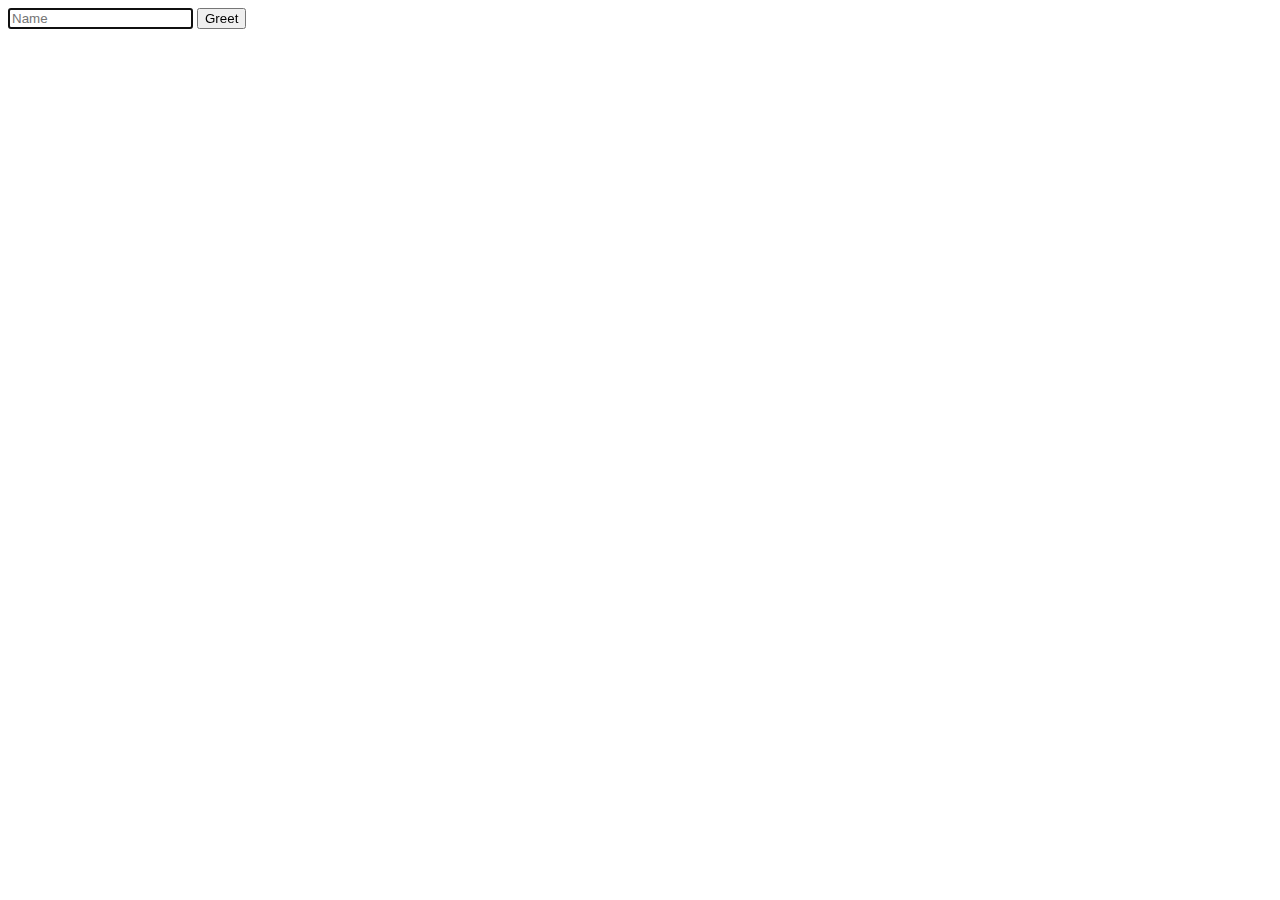
<file: hellofl/templates/index.html>
<!DOCTYPE HTML>
<html lang='en'>
    <head>
        <title>
            hello
        </title>
        <meta name="viewport" content = "initial-scale=1, width= device-width">
    </head>

    <body>
        <form action="/greet" method="get">
            <input autocomplete='off' autofocus name='name' type='text' placeholder='Name'>
            <button type='submit'>Greet</button>

        </form>
    </body>
</html>
</file>
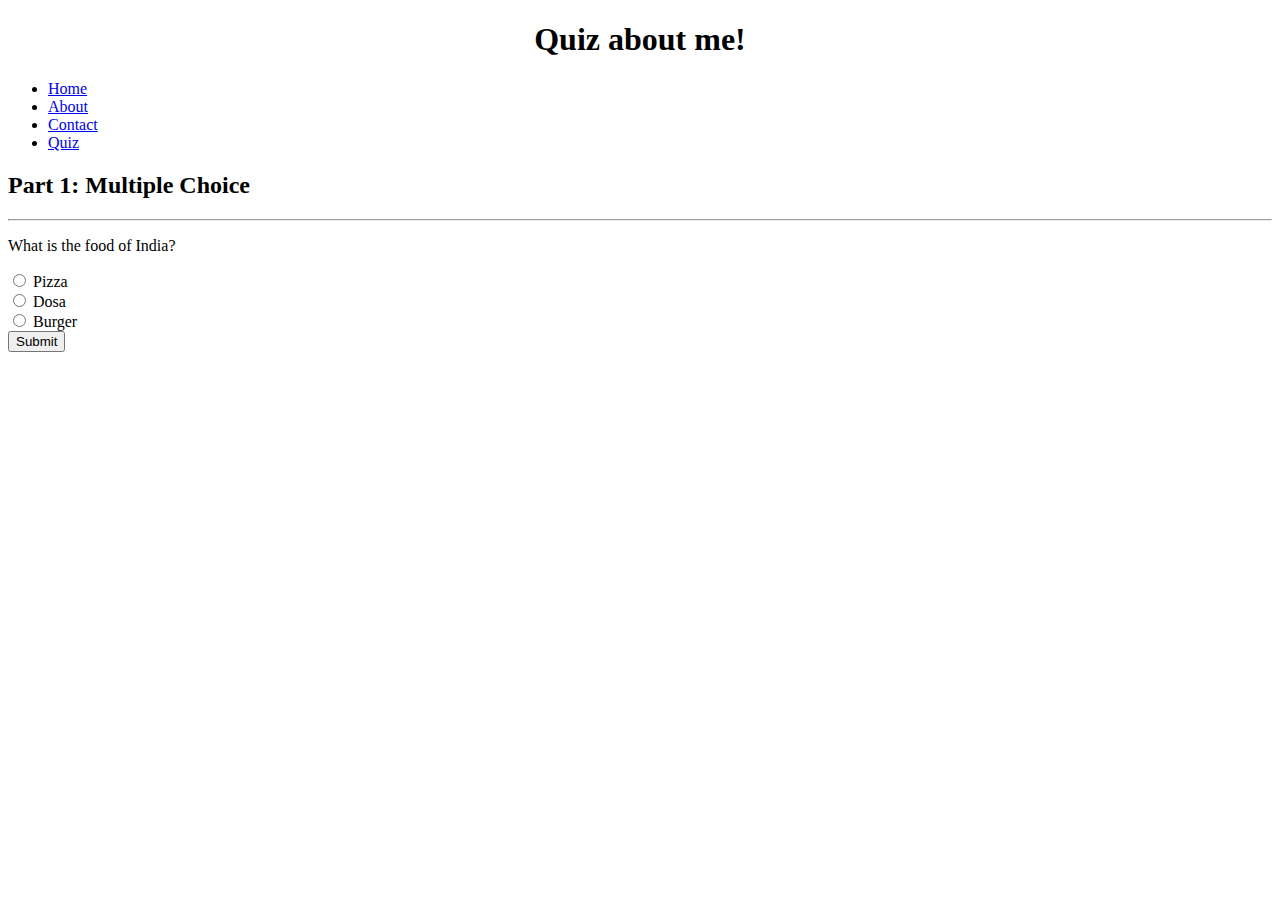
<file: homepage/quiz.html>
<!DOCTYPE html>

<html lang="en">
    <head>
        <link href="https://cdn.jsdelivr.net/npm/bootstrap@5.2.3/dist/css/bootstrap.min.css" rel="stylesheet" integrity="sha384-rbsA2VBKQhggwzxH7pPCaAqO46MgnOM80zW1RWuH61DGLwZJEdK2Kadq2F9CUG65" crossorigin="anonymous">
        <script src="https://cdn.jsdelivr.net/npm/bootstrap@5.2.3/dist/js/bootstrap.bundle.min.js" integrity="sha384-kenU1KFdBIe4zVF0s0G1M5b4hcpxyD9F7jL+jjXkk+Q2h455rYXK/7HAuoJl+0I4" crossorigin="anonymous"></script>
        <link href="styles.css" rel="stylesheet">
        <script>
            document.addEventListener("DOMContentLoaded", function() {
                document.querySelector("form").onsubmit = function() {
                    // Check multiple choice answer
                    const food = document.querySelector('input[name="food"]:checked');
                    if (food && food.value === "Pizza") {
                        alert("Correct answer for my favorite food.");
                    } else {
                        alert("Incorrect answer for my favorite food.");
                    }

                    // Prevent form from submitting
                    return false;
                };
            });
        </script>
        <title>Quiz page</title>
    </head>
    <body>
        <h1 style="text-align: center">Quiz about me!</h1>
        <nav>
            <ul>
                <li><a href="index.html">Home</a></li>
                <li><a href="about.html">About</a></li>
                <li><a href="contact.html">Contact</a></li>
                <li><a href="quiz.html">Quiz</a></li>
            </ul>
        </nav>
        <form>
            <div class="section">
                <h2>Part 1: Multiple Choice</h2>
                <hr>
                <p>What is the food of India?</p>
                <input type="radio" id="pizza" name="food" value="Pizza">
                <label for="pizza">Pizza</label><br>
                <input type="radio" id="dosa" name="food" value="Dosa">
                <label for="dosa">Dosa</label><br>
                <input type="radio" id="burger" name="food" value="Burger">
                <label for="burger">Burger</label><br>
            </div>
            <button type="submit">Submit</button>
        </form>

    </body>
</html>
</file>
<file: homepage/styles.css>
.center
{
    text-align:center;
}


.large
{
    font-size:large;
}

.small
{
    font-size:small;
}

.medium
{
    font-size:medium;
}

.red
{
    color:red;
}
</file>
